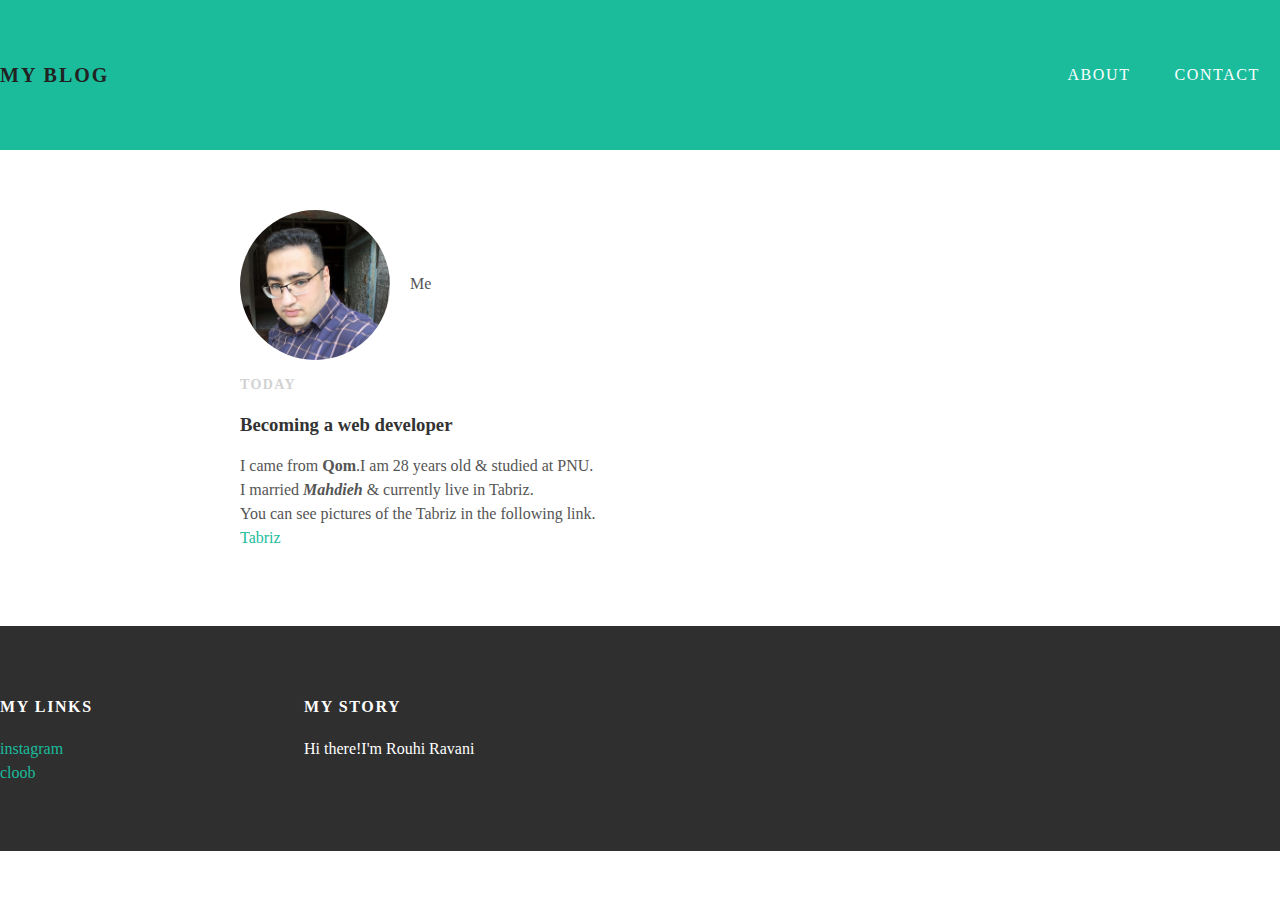
<file: index.html>
<!DOCTYPE html>
<html>

<head>
    
    <title>First Page</title>
    <link rel="stylesheet" type="text/css" href="styles.css" />
</head>

<body>
    
    <div id="header">
        <div class="post-container">
            <a id="header-title"   href="index.html">My Blog</a>
            <ul id="header-nav">
                <li><a href="about.html">About</a></li>
                <li><a href="mailto:raasmar@gmail.com">Contact</a></li>
            </ul>
        </div>
    </div>
    <div id="content">

        <div class="post-container">
            <div class="post">
                <div class="post-author">
                    <img src="me.jpg">
                    <span>Me</span>
                </div>
                <p class="post-date">Today</p>
                <h3 class="post-title">Becoming a web developer</h3>
                <div class="post-content">
                <P>I came from <strong>Qom</strong>.I am 28 years old 
                    &  studied at PNU.</br>
                    I married <strong><em>Mahdieh</em></strong> & currently live in Tabriz.</br>
                    You can see pictures of the  Tabriz in the following link.</br>
                    <a href="https://b2n.ir/tabriz_Rouhi">Tabriz</a>
                
                </P>
                </div>
            </div>
        </div>
    </div>
    <div id="navigation"></div>
    <div id="footer">
        <div class="post-container">
            <div class="column">
                <h4>My Links</h4>
                <p>
                    <a href="https://www.instagram.com/ngr041">instagram</a><br>
                    <a href="https://www.cloob.com/name/rouhiravani">cloob</a>
                </p>
            </div>
            <div class="column">
                <h4>My Story</h4>
                <p>Hi there!I'm Rouhi Ravani</p>
            </div>
        </div>
    </div>
</body>

</html>
</file>
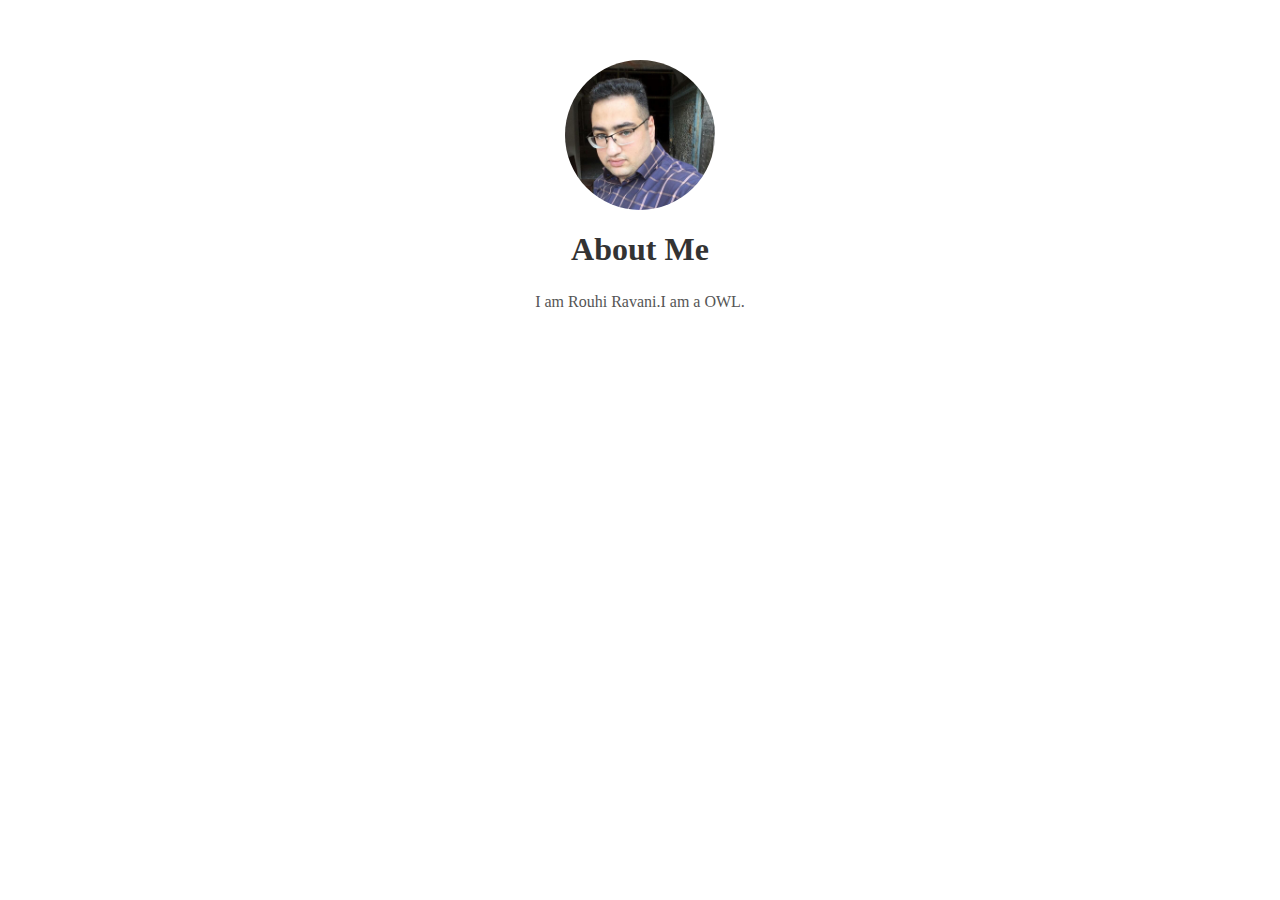
<file: about.html>
<!DOCTYPE html>
<html>

<head>
    <link rel="stylesheet" type="text/css" href="styles.css" />
</head>

<body>
    <div id="content">
        <div class="container">
            <div class="about">
                <div class="about-author">
                    <img src="me.jpg" />
                </div>
                <h1 class="about-title">About Me</h1>
                <div class="about-content">
                    <p>I am Rouhi Ravani.I am a OWL.</p>
                </div>
            </div>
        </div>
    </div>
</body>

</html>
</file>
<file: styles.css>
body {
  color: #555;
  margin: 0;
  font-family:'Montserrat' , 'sans-serif' ;
}
#header {
  background: #1abc9c;
  height: 150px;
  line-height: 150px;
}
#header-title {
  display: block;
  float: left;
  font-size: 20px;
  font-weight: bold;
}
#header-nav {
  display: block;
  float: right;
  margin-top: 0;
}
#header-nav li {
  display: inline;
  padding: 20px;
}
#header a {
  color: white;
  text-decoration: none;
  text-transform: uppercase;
  letter-spacing: 0.1em;
}
#header a:hover {
  color: #222;
}
.container {
  max-width: 1000px;
  margin: 0 auto;
}
#footer {
  background-color: #2f2f2f;
  padding: 50px 0;
}
.column {
  min-width: 300px;
  display: inline-block;
  vertical-align: top;
}
#footer h4 {
  color: white;
  text-transform: uppercase;
  letter-spacing: 0.1em;
}
#footer p {
  color: white;
}
a {
  color: #1abc9c;
  text-decoration: none;
}
a:hover {
  color: #f6a623;
}
.post ,.about {
  max-width: 800px;
  margin: 0 auto;
  padding: 60px 0;
}
.post-author img , .about-author img {
  border-radius: 50%;
  width: 150px;
  height: 150px;
  vertical-align: middle;
}
.post-author span  {
  margin-left: 16px;
}
.post-date {
  color: #d2d2d2;
  font-size: 14px;
  font-weight: bold;
  text-transform: uppercase;
  letter-spacing: 0.1em;
}
h1,h2,h3,h4 {
  color: #333;
}
.about {
    max-width: 800px;
    margin: 0 auto;
    padding: 60px 0;
    text-align: center;
  }
.post-container:nth-child(even){
    background-color: #f2f2f2;
}







p{line-height: 1.5;}
@import url(http://fonts.googleapis.com/css?family=Montserrat:400,700);
</file>
